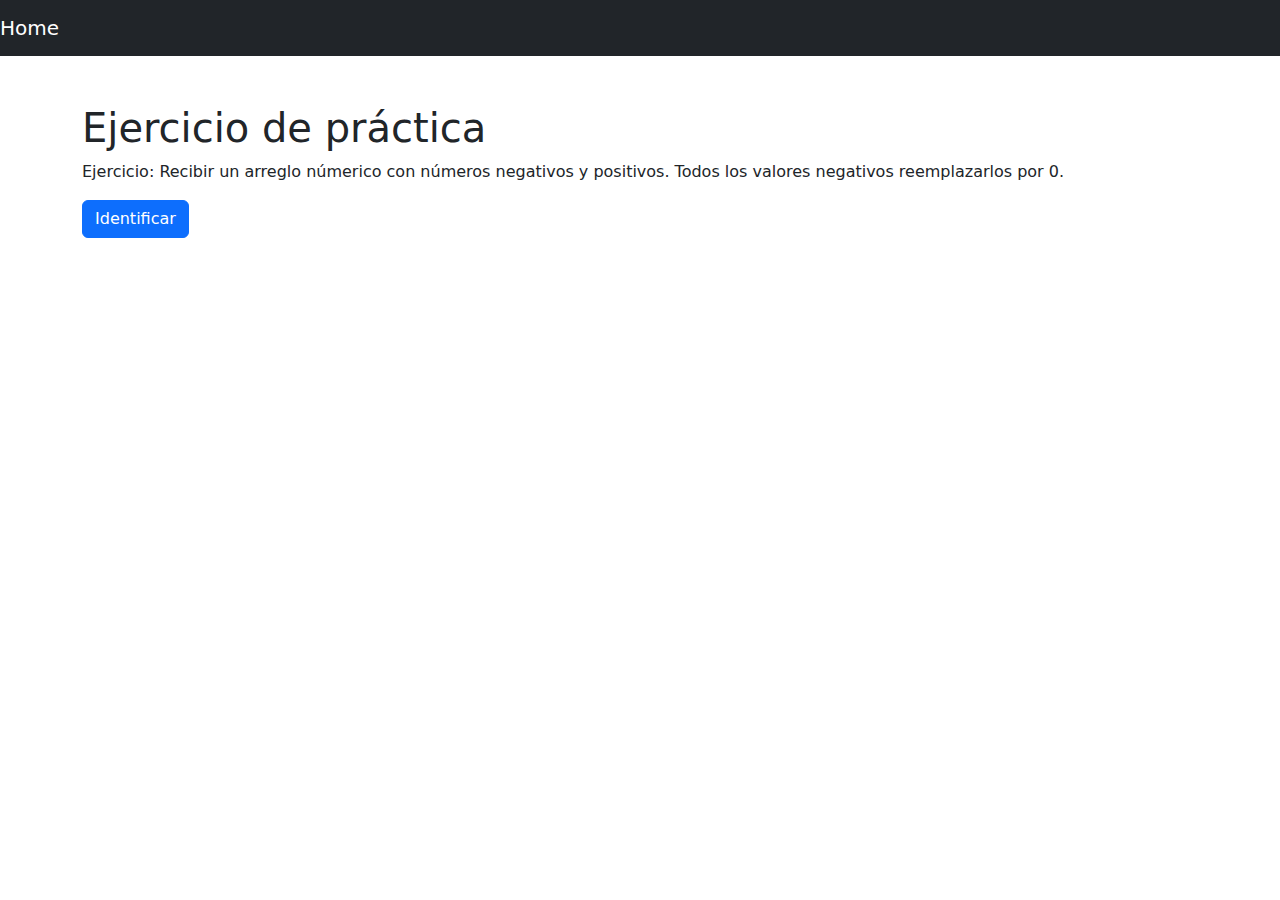
<file: Ejemplos_Prueba_01_JS/index.html>
<!DOCTYPE html>
<html lang="en">
<head>
    <meta charset="UTF-8">
    <meta name="viewport" content="width=device-width, initial-scale=1.0">
    <title>Ejercicio de Bucles</title>
    <link href="https://cdn.jsdelivr.net/npm/bootstrap@5.3.3/dist/css/bootstrap.min.css" rel="stylesheet" integrity="sha384-QWTKZyjpPEjISv5WaRU9OFeRpok6YctnYmDr5pNlyT2bRjXh0JMhjY6hW+ALEwIH" crossorigin="anonymous">
</head>
<body>
    <nav class="navbar navbar-expand-lg navbar-dark bg-dark">
        <a class="navbar-brand" href="#">Home</a>
    </nav>
    <section class="container mt-5">
        <h1>Ejercicio de práctica</h1>
        <p>Ejercicio: Recibir un arreglo númerico con números negativos y positivos. 
            Todos los valores negativos reemplazarlos por 0.</p>

        <button class="btn btn-primary" onclick="noNegative()">Identificar</button>
        <div id="lista" class="container mt-3">
            
        </div>
        <ul class="lista">
        
        </ul>
    </section>

    <script src="script.js"></script>
    <script src="https://cdn.jsdelivr.net/npm/bootstrap@5.3.3/dist/js/bootstrap.bundle.min.js" integrity="sha384-YvpcrYf0tY3lHB60NNkmXc5s9fDVZLESaAA55NDzOxhy9GkcIdslK1eN7N6jIeHz" crossorigin="anonymous"></script>
</body>
</html>
</file>
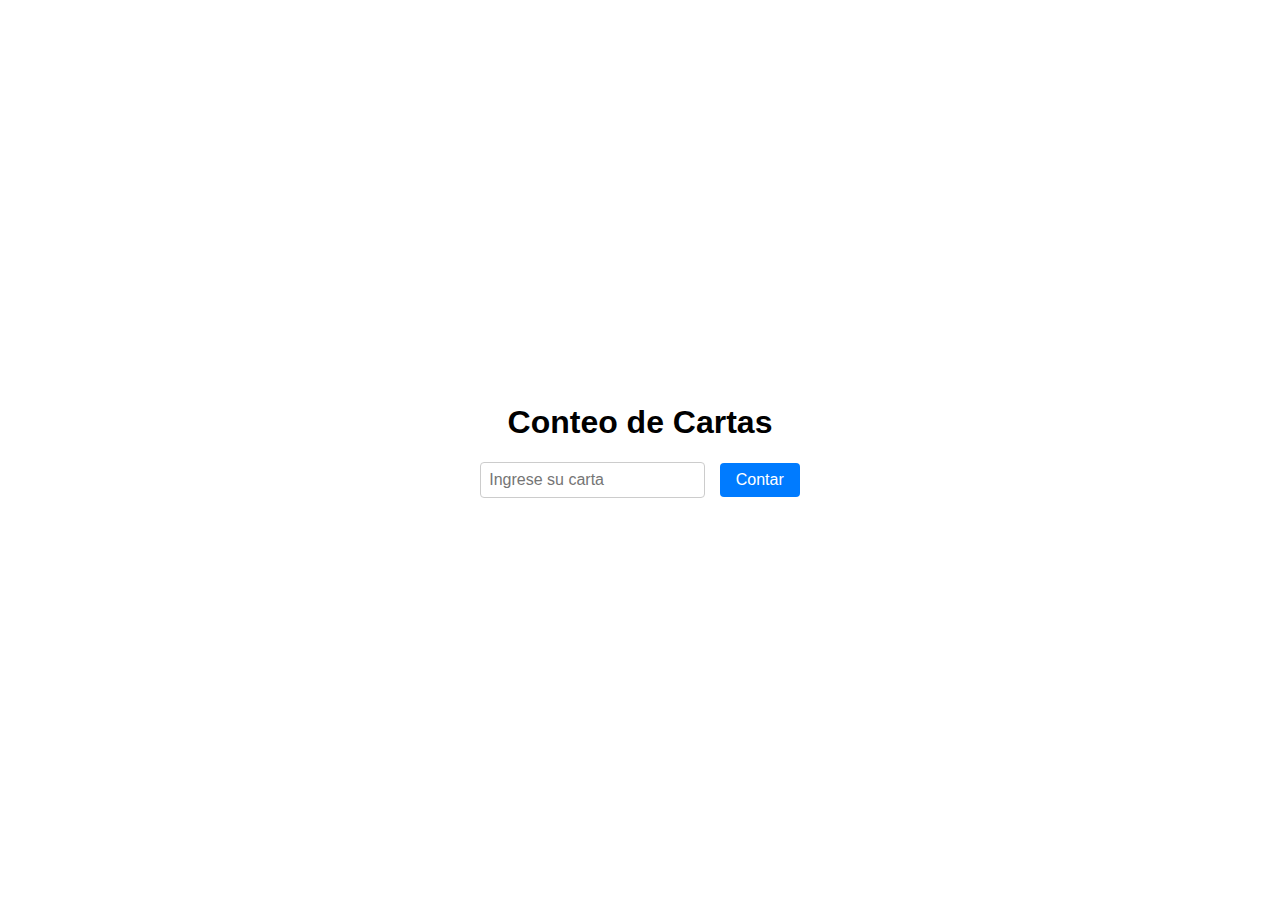
<file: Fundamentos/09_conteo_cartas/index.html>
<!DOCTYPE html>
<html lang="es">
<head>
    <meta charset="UTF-8">
    <meta name="viewport" content="width=device-width, initial-scale=1.0">
    <title>Conteo de Cartas</title>
    <link rel="stylesheet" href="style.css">
</head>
<body>
    <div class="container">
        <h1>Conteo de Cartas</h1>
        <div class="input-container">
            <input type="text" id="cardInput" placeholder="Ingrese su carta">
            <button onclick="cartas()">Contar</button>
        </div>
        <div id="result"></div>
        <p></p>
    </div>
    
    <script src="practica.js"></script>
</body>
</html>
</file>
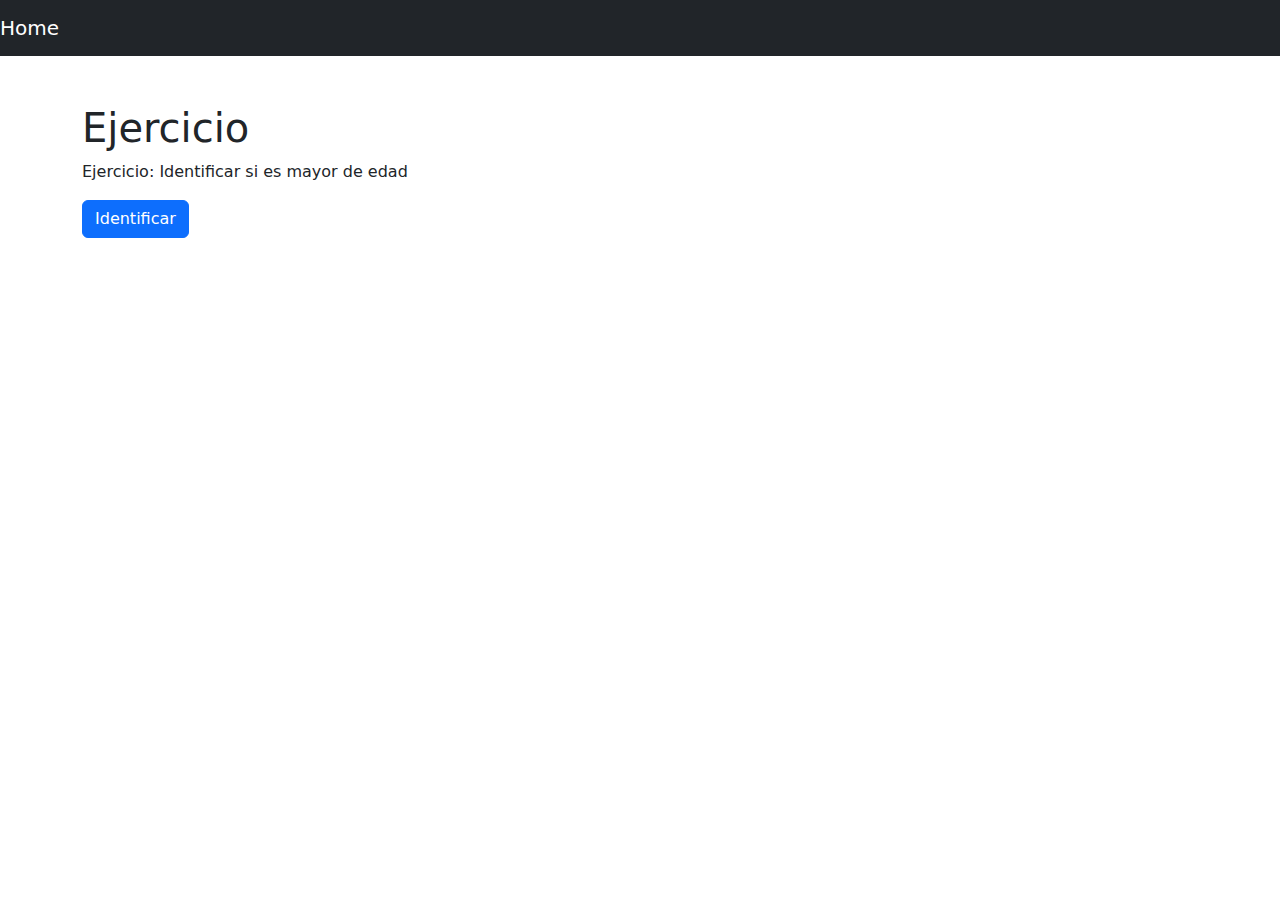
<file: Fundamentos/04_Condicionales/01_Ejemplos/index.html>
<!DOCTYPE html>
<html lang="en">
<head>
    <meta charset="UTF-8">
    <meta name="viewport" content="width=device-width, initial-scale=1.0">
    <title>Ejercicio de Condicionales</title>
    <link rel="stylesheet" href="style.css">
    <link href="https://cdn.jsdelivr.net/npm/bootstrap@5.3.3/dist/css/bootstrap.min.css" rel="stylesheet" integrity="sha384-QWTKZyjpPEjISv5WaRU9OFeRpok6YctnYmDr5pNlyT2bRjXh0JMhjY6hW+ALEwIH" crossorigin="anonymous">
</head>
<body>
    <nav class="navbar navbar-expand-lg navbar-dark bg-dark">
        <a class="navbar-brand" href="Home">Home</a>
    </nav>
    <section class="container mt-5">
        <h1>Ejercicio</h1>
        <p>Ejercicio: Identificar si es mayor de edad</p>
        <button class="btn btn-primary" onclick="identificarMayorEdad()">Identificar</button>
    </section>

    <script src="script.js"></script>
    <script src="https://cdn.jsdelivr.net/npm/bootstrap@5.3.3/dist/js/bootstrap.bundle.min.js" integrity="sha384-YvpcrYf0tY3lHB60NNkmXc5s9fDVZLESaAA55NDzOxhy9GkcIdslK1eN7N6jIeHz" crossorigin="anonymous"></script>
</body>
</html>
</file>
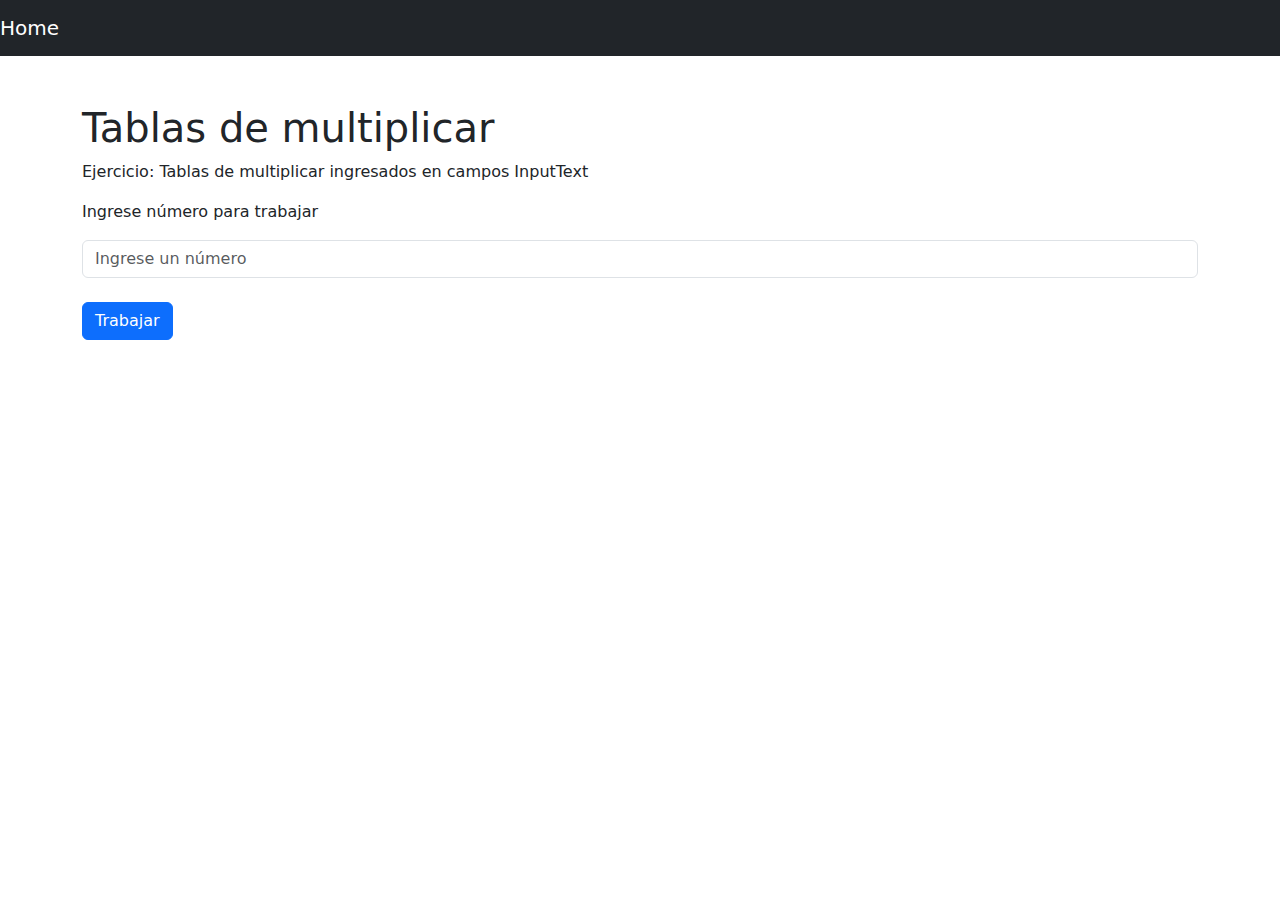
<file: Fundamentos/06_Manipular_elementos_html/01_Ejercicio_tabla/index.html>
<!DOCTYPE html>
<html lang="en">
<head>
    <meta charset="UTF-8">
    <meta name="viewport" content="width=device-width, initial-scale=1.0">
    <title>Ejercicio de Bucles</title>
    <link href="https://cdn.jsdelivr.net/npm/bootstrap@5.3.3/dist/css/bootstrap.min.css" rel="stylesheet" integrity="sha384-QWTKZyjpPEjISv5WaRU9OFeRpok6YctnYmDr5pNlyT2bRjXh0JMhjY6hW+ALEwIH" crossorigin="anonymous">
</head>
<body>
    <nav class="navbar navbar-expand-lg navbar-dark bg-dark">
        <a class="navbar-brand" href="#">Home</a>
    </nav>
    <section class="container mt-5">
        <h1>Tablas de multiplicar</h1>
        <p>Ejercicio: Tablas de multiplicar ingresados en campos InputText</p>
        
        <form>
            <div class="form-group mt-3">
                <label for="InputText">Ingrese número para trabajar</label>
                <input id="InputText" type="text" class="form-control mt-3" placeholder="Ingrese un número">
                <button class="btn btn-primary mt-4" onclick="traerTabla()">Trabajar</button>

            </div>

        </form>
        <div id="lista" class="container mt-3">
            
        </div>
        <ul class="lista">
        
        </ul>
    </section>

    <script src="script.js"></script>
    <script src="https://cdn.jsdelivr.net/npm/bootstrap@5.3.3/dist/js/bootstrap.bundle.min.js" integrity="sha384-YvpcrYf0tY3lHB60NNkmXc5s9fDVZLESaAA55NDzOxhy9GkcIdslK1eN7N6jIeHz" crossorigin="anonymous"></script>
</body>
</html>
</file>
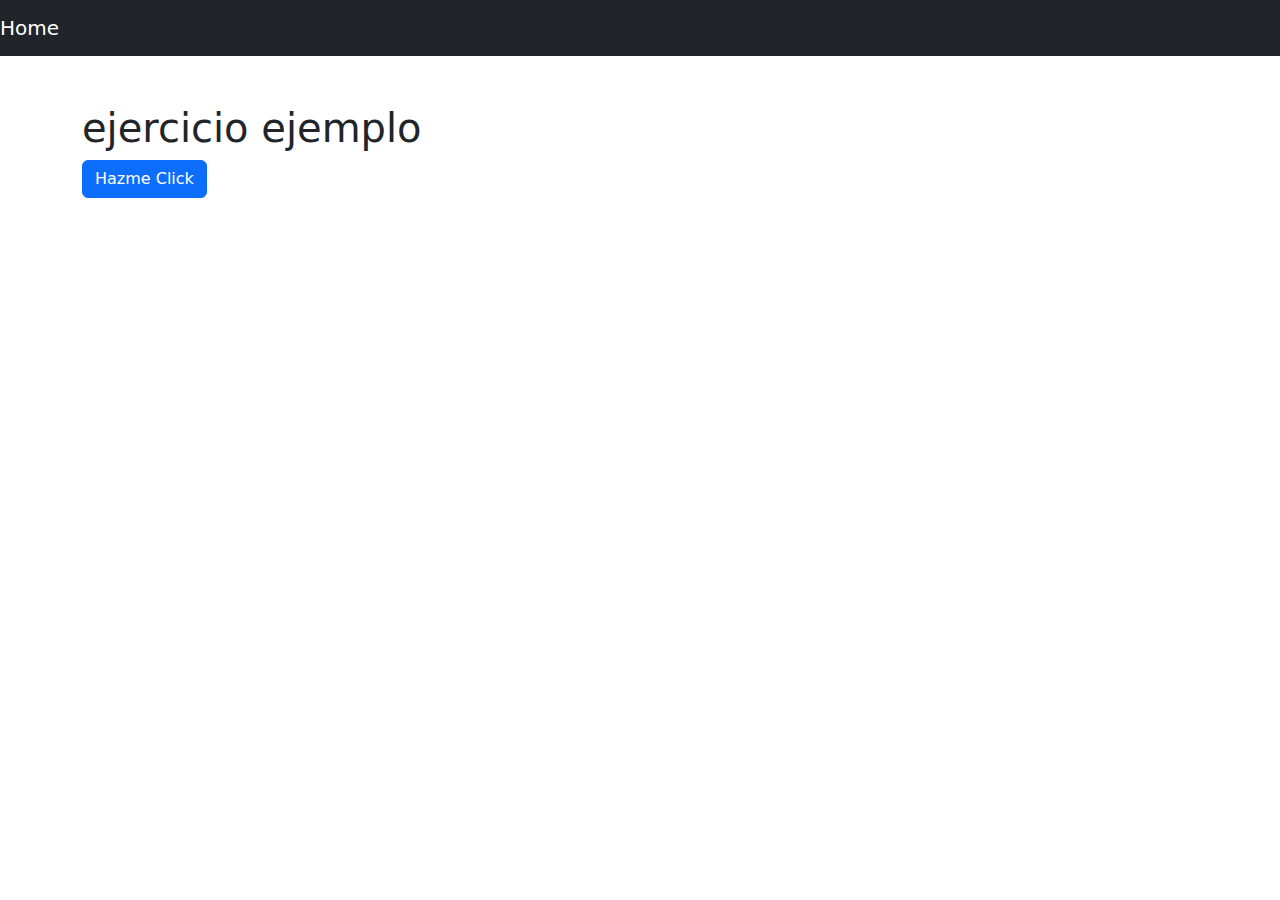
<file: Fundamentos/07_this/ejemplo/index.html>
<!DOCTYPE html>
<html lang="en">
<head>
    <meta charset="UTF-8">
    <meta name="viewport" content="width=device-width, initial-scale=1.0">
    <link href="https://cdn.jsdelivr.net/npm/bootstrap@5.3.3/dist/css/bootstrap.min.css" rel="stylesheet" integrity="sha384-QWTKZyjpPEjISv5WaRU9OFeRpok6YctnYmDr5pNlyT2bRjXh0JMhjY6hW+ALEwIH" crossorigin="anonymous">
    
    <title>Document</title>
</head>
<body>
    <nav class="navbar navbar-expand-lg navbar-dark bg-dark">
        <a class="navbar-brand">Home</a>
    </nav>
    <section class="container mt-5">
        <h1>ejercicio ejemplo</h1>
        <button class="btn btn-primary" onclick="ejemplo(this)">Hazme Click</button>
        <div id="lista" class="container mt-3">

        </div>
    </section>
    <script src="https://cdn.jsdelivr.net/npm/bootstrap@5.3.3/dist/js/bootstrap.bundle.min.js" integrity="sha384-YvpcrYf0tY3lHB60NNkmXc5s9fDVZLESaAA55NDzOxhy9GkcIdslK1eN7N6jIeHz" crossorigin="anonymous"></script>
    <script src="script.js"></script>
</body>
</html>
</file>
<file: Fundamentos/09_conteo_cartas/style.css>
body {
    font-family: Arial, sans-serif;
    display: flex;
    justify-content: center;
    align-items: center;
    height: 100vh;
    margin: 0;
}

.container {
    text-align: center;
}

.input-container {
    margin-top: 20px;
}

.input-container input {
    padding: 8px;
    font-size: 16px;
    border: 1px solid #ccc;
    border-radius: 4px;
}

.input-container button {
    padding: 8px 16px;
    font-size: 16px;
    background-color: #007bff;
    color: white;
    border: none;
    border-radius: 4px;
    cursor: pointer;
    margin-left: 10px;
}

#result {
    margin-top: 20px;
    font-size: 18px;
}
</file>
<file: Fundamentos/04_Condicionales/01_Ejemplos/style.css>
body{
    background-color: black;
}
</file>
